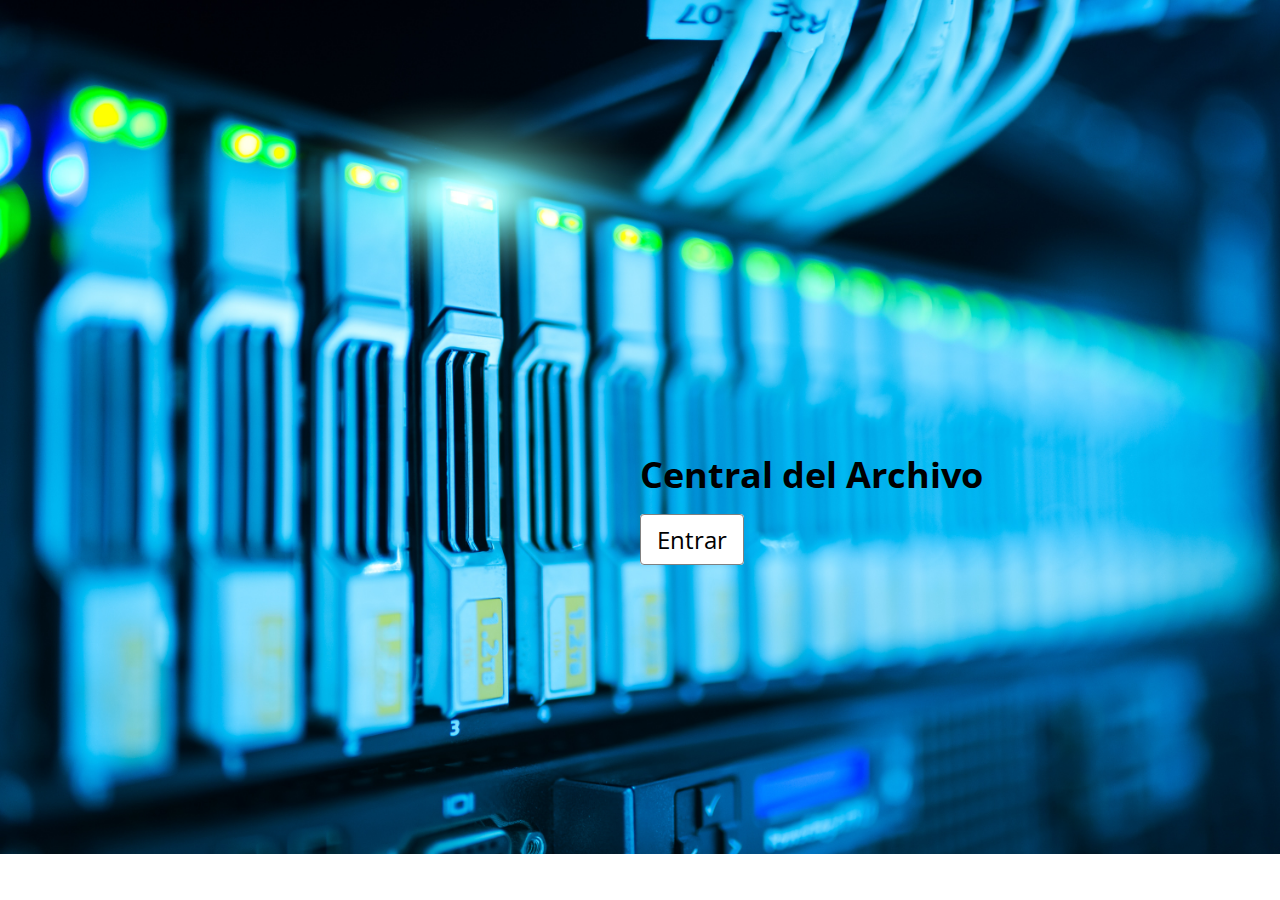
<file: index.html>
<!DOCTYPE html>
<html lang="es">
<head>
    <meta charset="UTF-8">
    <meta name="viewport" content="width=device-width, initial-scale=1.0">
    <title>Central del Archivo</title>
    <link rel="stylesheet" href="https://fonts.googleapis.com/css?family=Open+Sans">
    <link rel="stylesheet" href="css/index.css">
</head>
<body>
        <div>
            <h1>Central del Archivo</h1>
            <a href="main.html"> Entrar </a>
        </div>
</body>
</html>
</file>
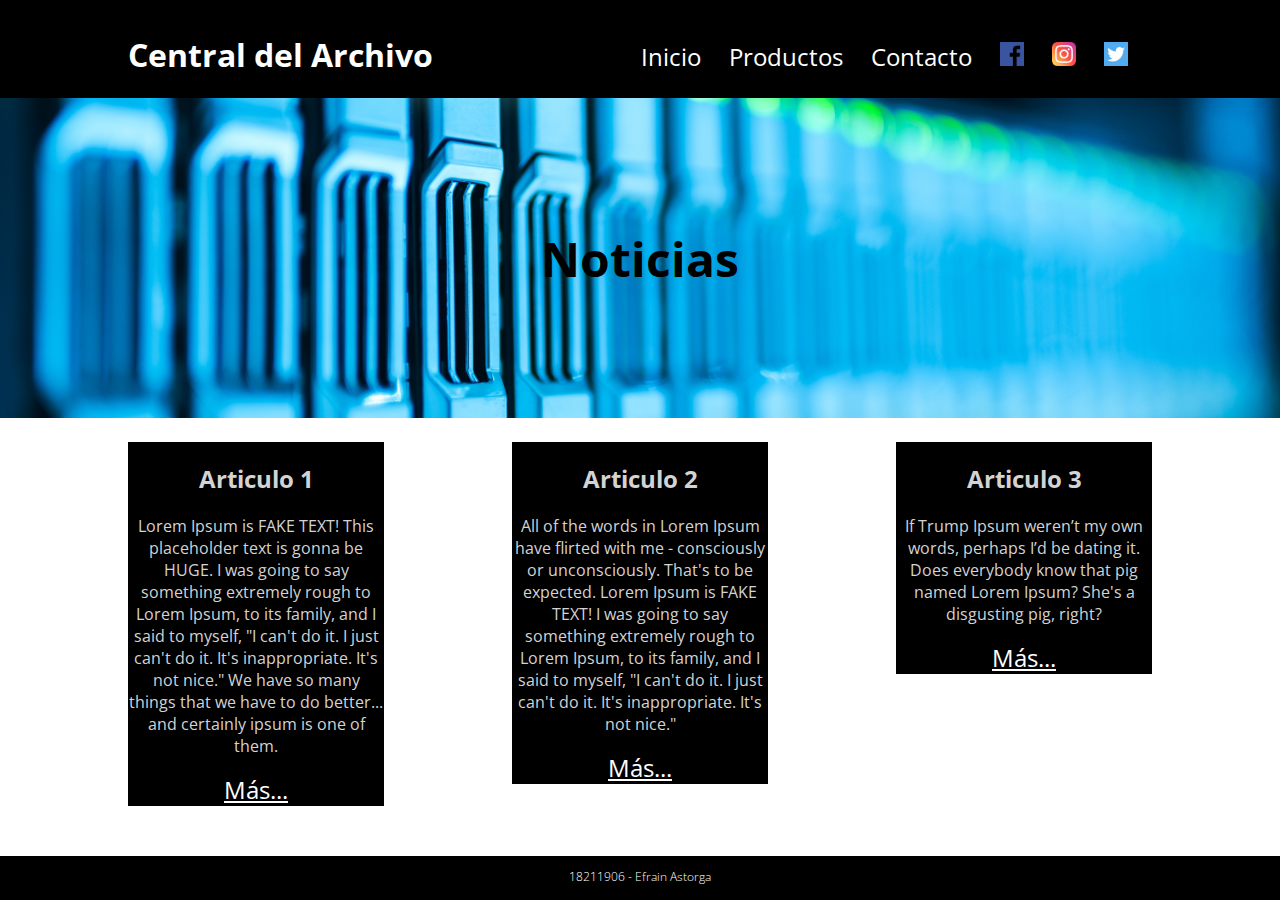
<file: main.html>
<!DOCTYPE html>
<html lang="es">
    <head>
        <meta charset="UTF-8">
        <meta name="viewport" content="width=device-width, initial-scale=1.0">
        <title>Página principal - Central del Archivo</title>
        <link rel="stylesheet" href="css/css.css">
        <link rel="stylesheet" href="https://fonts.googleapis.com/css?family=Open+Sans">
    </head>
    <body>
        <header>
            <h1>Central del Archivo</h1>
            <nav>
                <a href="main.html">Inicio</a>
                <a href="products.html">Productos</a>
                <a href="contact.html">Contacto</a>
                <a><img src="img/facebook.png" class="icon"></a>
                <a><img src="img/instagram.png" class="icon"></a>
                <a><img src="img/twitter.png" class="icon"></a>
            </nav> 
        </header>

        <div class="mainhead">
            <h1>Noticias</h1>
        </div>

        <section class="imgart1">
            <h2 class="titart">Articulo 1</h2>
            <p>Lorem Ipsum is FAKE TEXT! This placeholder text is gonna be HUGE. I was going to say something extremely rough to Lorem Ipsum, to its family, and I said to myself, "I can't do it. I just can't do it. It's inappropriate. It's not nice." We have so many things that we have to do better... and certainly ipsum is one of them.</p>
            <a href="articulo1.html">Más...</a>
        </section>

        <section class="imgart2">
                <h2 class="titart">Articulo 2</h2>
                <p>All of the words in Lorem Ipsum have flirted with me - consciously or unconsciously. That's to be expected. Lorem Ipsum is FAKE TEXT! I was going to say something extremely rough to Lorem Ipsum, to its family, and I said to myself, "I can't do it. I just can't do it. It's inappropriate. It's not nice."</p>
                <a href="articulo2.html">Más...</a>
        </section>

        <section class="imgart3">
            <h2 class="titart">Articulo 3</h2>
            <p>If Trump Ipsum weren’t my own words, perhaps I’d be dating it. Does everybody know that pig named Lorem Ipsum? She's a disgusting pig, right?</p>
            <a href="articulo3.html">Más...</a>
        </section>

        <footer>
            <p>18211906 - Efrain Astorga 
        </footer>
    </body>
</html>
</file>
<file: css/index.css>
body{
    background-image: url(../img/blue-electronics-light-audio-equipment-technology-electronic-device-electric-blue-mixing-console-electronic-instrument-1563027.jpg); /*https://pxhere.com/en/photo/1563027*/
    background-repeat: no-repeat;
    background-size: cover;
    padding: 0%;
    margin: 0%;
    width: 100%;
    height: 100%;
}
div{
    position: absolute;
    top: 50%;
    left: 50%;
    /*transform: translate(-50%, -50%);*/
    font-family: 'Open Sans', sans-serif;
}
div>h1{
    margin: 0;
    color: black;
    text-align: center;
    font-weight: bolder;
    margin-bottom: 24px;
    font-size: 36px;
}
div>a{
    font-size: 24px;
    text-decoration: none;
    color: black;
    border: 1px solid gray;
    text-align: center;
    padding: 8px 16px;
    background-color: white;
    border-radius: 4px;
    /*margin-left: 50%;*/
}
div>a:hover{
    background-color: lightgray;
}
</file>
<file: css/css.css>
body{
    margin: 0;
    background-color: white;
    color: black;
    font-family: 'Open Sans', sans-serif;
}

header{
    background-color: black;
    color: white;
    padding-top: 12px;
    padding-left: 10%;
    padding-right: 10%;
    height: 86px;
}

header>h1{
    float: left;
}

nav{
    float: right;
    padding-top: 1.75em;
}

nav>a{
    padding-right: 1em;
    color: white;
    text-decoration: none;
    font-size: 24px;
}

.icon{
    max-height: 24px;
}

.mainhead{
    float: left;
    background-image: url(../img/blue-electronics-light-audio-equipment-technology-electronic-device-electric-blue-mixing-console-electronic-instrument-1563027.jpg);
    background-repeat: no-repeat;
    background-size: cover;
    background-position: center;
    width: 100%;
    height: 320px;
    text-align: center;
}

.mainhead>h1{
    font-size: 48px;
    padding-top: 2em;
}

section{
    float: left;
    background-color: black;
    color: lightgray;
    text-align: center;
    width: 20%;
    margin-left: 10%;
    margin-top: 24px;
}

section>a{
    font-size: 24px;
    color: white;
    text-align: right;
}

footer{
    background-color: black;
    color: white;
    position: absolute;
    bottom: 0;
    padding-bottom: 1em;
    height: 32px;
    width: 100%;
    text-align: center;
    font-size: 12px;
    font-weight: lighter;
}

/*.imgart1{
    background-image: url(../IMGS/intel.png);
    background-position: center;
    background-size: cover;
    background-repeat: no-repeat;
}

.imgart2{
    background-image: url(../IMGS/PS5.jpg);
    background-position: center;
    background-size: cover;
    background-repeat: no-repeat;
}

.imgart3{
    background-image: url(../IMGS/opera.png);
    background-position: center;
    background-size: cover;
    background-repeat: no-repeat;
}
</file>
